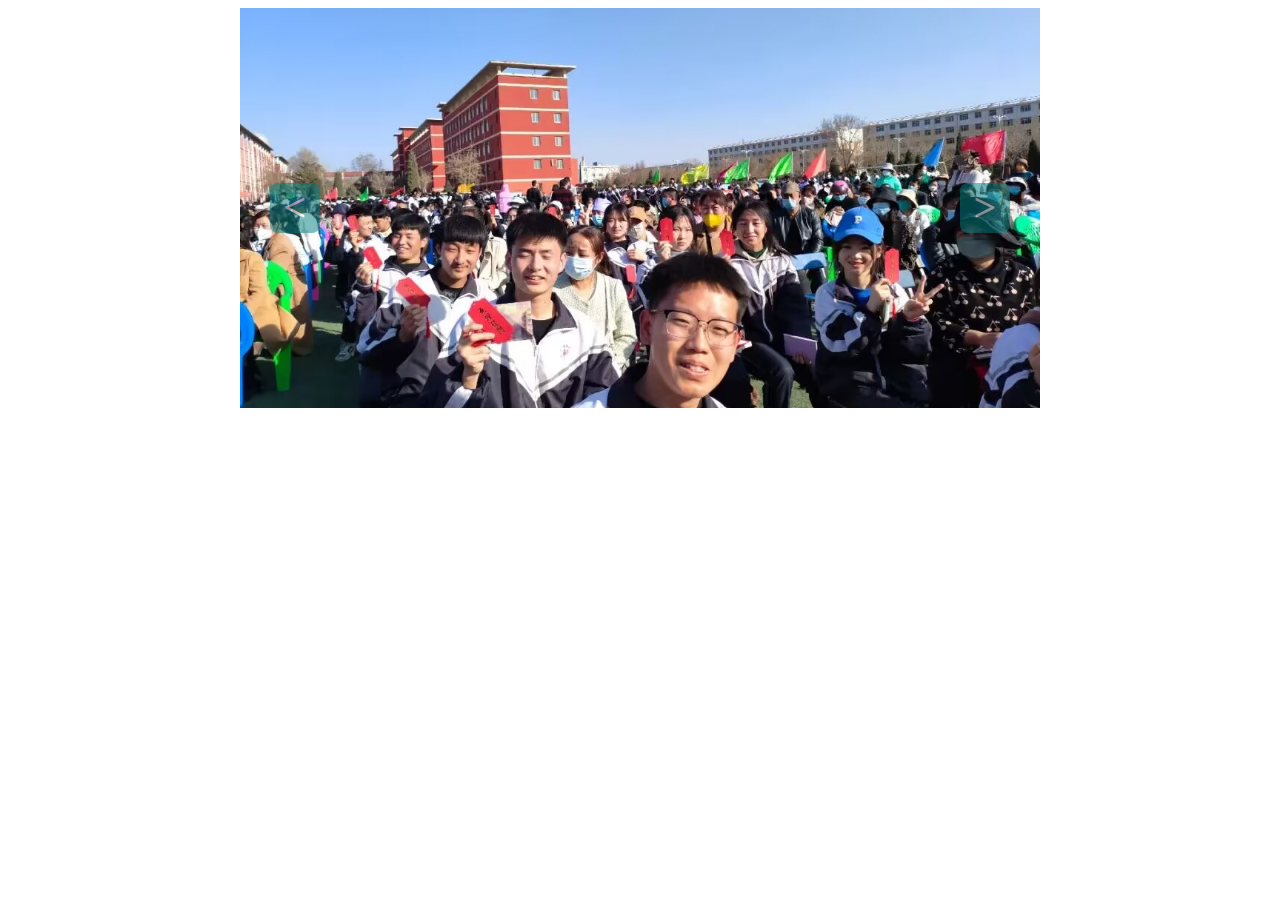
<file: 123/text.html>
<!DOCTYPE html>
<html lang="en">
<head>
    <meta charset="UTF-8">
    <meta name="viewport" content="width=device-width, initial-scale=1.0">
    <title>Document</title>
    <link href="bz.css" type="text/css" rel="StyleSheet">
    <script src="bz.js"></script>
</head>
<body>
    <div class="carousel">
        <div class="container">
            <img src="fnimg/1.jpg">
            <img src="fnimg/2.jpg">
            <img src="fnimg/3.jpg">  
        </div>
        <div class="shift">
            <div class="btn left">&lt;</div>
            <div class="btn right">&gt;</div>
        </div>
        <div class="bottom"></div>
    </div>
</body>
</html>
</file>
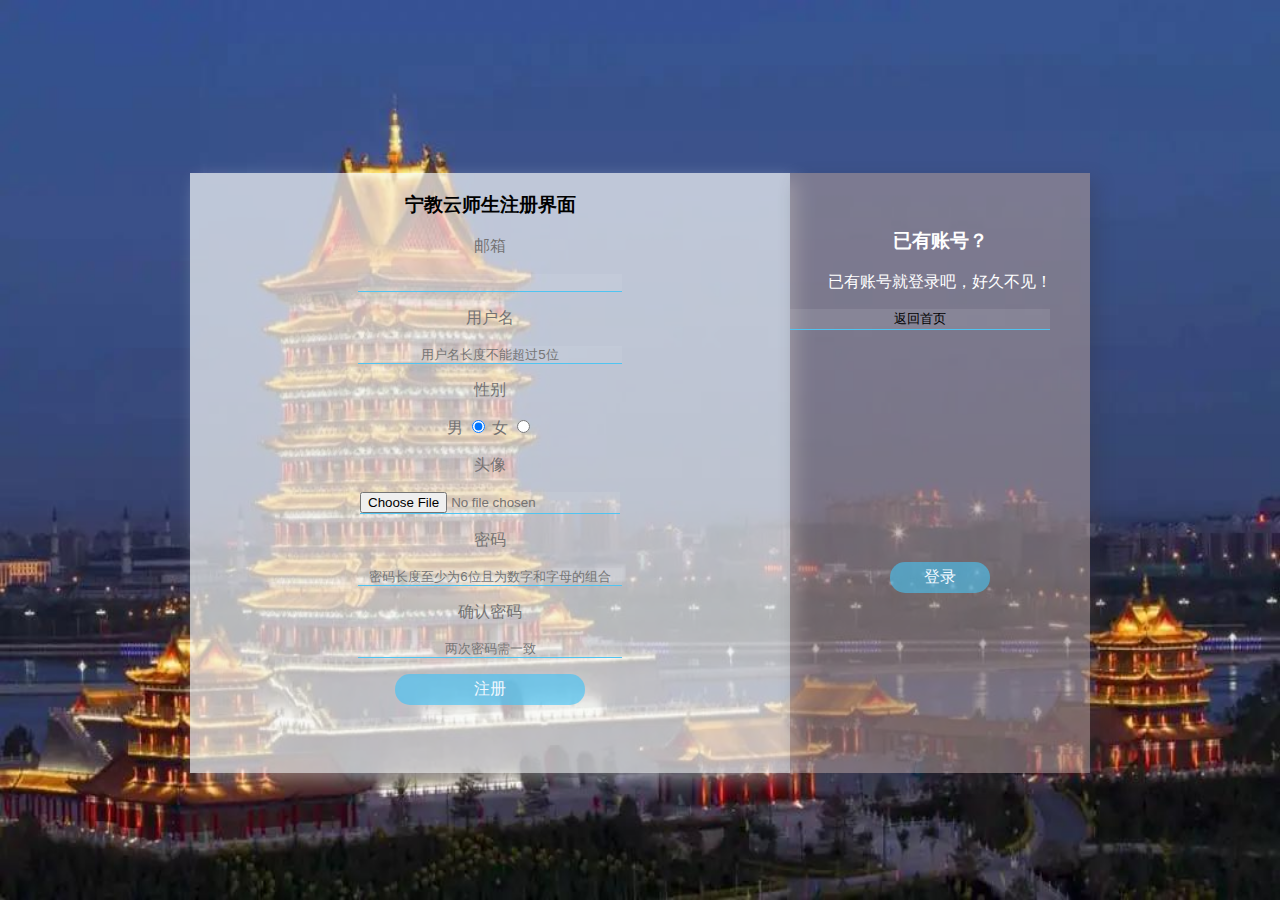
<file: register/register.html>
<!DOCTYPE html>
<html lang="en">
<head>
    <meta charset="UTF-8">
    <meta http-equiv="X-UA-Compatible" content="IE=edge">
    <meta name="viewport" content="width=device-width, initial-scale=1.0">
    <title>register</title>
    <link rel="shortcut icon" href="../9.jpg">
	<!-- 图标 -->
	<link rel="icon" href="../9.jpg">
    <style>
        html{
            height: 100%;
            width: 100%;
            overflow: hidden;
            margin: 0;
            padding: 0;
            background: url(宁夏黄河楼1.jpg) no-repeat 0px 0px;
            background-repeat: no-repeat;
            background-size: 100% 100%;
            -moz-background-size: 100% 100%;
        }
        body{
            display: flex;
            align-items: center;
            justify-content: center;
            height: 100%;
            
        }
        input{
            text-align: center;
            border:none; 
            background-color: rgba(239, 248, 250, 0.1);
            border-bottom:1px solid rgb(80, 196, 241);
            width: 260px;
        }
        
        p{
            text-align: center;
            color: rgb(116, 114, 114);
        }
        .R_register{
            margin-top: 30px;
            width: 600px;
            justify-content: center;
            align-items: center;
            text-align: center;
            height: 600px;
            background-color: rgba(246, 250, 250, 0.7);
            box-shadow: 7px 7px 17px rgba(246, 250, 250, 0.4);
        }
 
        .R_login{
            margin-top: 30px;
            width: 300px;
            justify-content: center;
            align-items: center;
            height: 600px;
            background-color: rgba(167, 150, 150,0.6);
            box-shadow: 7px 7px 17px rgba(52, 56, 66, 0.3);
        }
 
        #R_registerbtn {
            border-color: cornsilk;
            background-color: rgba(59, 194, 248, 0.6);
            color: aliceblue;
            border-style: hidden;
            border-radius: 15px;
            width: 190px;
            height: 31px;
            font-size: 16px;
        }
 
        #R_loginbtn{
            border: 20px solid white;
            background-color: rgba(71, 196, 245, 0.6);
            border-radius: 50%;
            color: aliceblue;
            border-style: hidden;
            border-radius: 15px;
            width: 100px;
            height: 31px;
            font-size: 16px;
            
        }
        .title{
            color: white;
            text-align: center;
        }
                  
    </style>
</head>
        <div class="R_register">
            <h3 style="color:black;">宁教云师生注册界面</h3>
            <p>邮箱</p>
            <p><input type="text" id="R_email"></p>
            <p >用户名</p>
            <p><input type="text" placeholder="用户名长度不能超过5位" id="R_user"></p>
            <p> 性别</p>
            <p>
                <span>男</span>
                <span><input style="width: auto;" type="radio" name="sex" value="男" checked="checked" ></span>
                <span>女</span>
                <span><input style="width: auto;" type="radio" name="sex" value="女" ></span>
            </p>
            <p >头像</p>
            <p><input type="file" id="toux"></p>
            <p >密码</p>
            <p><input type="password" placeholder="密码长度至少为6位且为数字和字母的组合" id="R_pwd"></p>
            <p >确认密码</p>
            <p><input type="password" placeholder="两次密码需一致" id="R_repwd" onkeyup="checkpassword()"></p>
            <span id="tishi"></span></input>
            <p><button id="R_registerbtn" onclick=javascrtpt:jump()>注册</button></p>
        </div>
        <div class="R_login">
            <br><br>
            <h3 class="title">已有账号？</h3>
            <p style="color: white;">已有账号就登录吧，好久不见！</p>
            <a href="../text/index.html"><input type="button" value="返回首页"></a>
        
            <br><br><br><br><br><br><br><br><br><br><br><br><br>
            <p><a href="../login/login.html"><button id="R_loginbtn" onclick=javascrtpt:jump3()>登录</button></a></p>
        </div>
        <script>
 
            R_email.onchange = function(){
		    var R_email = this.value;
		    var reg = /^([a-zA-Z]|[0-9])(\w|\-)+@[a-zA-Z0-9]+\.([a-zA-Z]{2,4})$/;
		    if(!reg.test(R_email)){
		    	alert("邮箱格式不正确，请重新输入！");
                return false;
		    }
	        }
 
            R_user.onchange = function(){
		    var  R_user= this.value;
		    var reg = /^\S{1,5}$/;
		    if(!reg.test( R_user)){
		    	alert("用户名长度不能超过5位！");
                return false;
		    }
	        }
 
            R_pwd.onchange = function(){
		    var R_pwd = this.value;
		    var reg = /^(?![0-9]+$)(?![a-zA-Z]+$)[0-9A-Za-z]{6,}$/;
		    if(!reg.test(R_pwd)){
                alert("密码长度要大于6位，由数字和字母组成,请重新输入！");
                return false;
		    }
	        }
 
            function checkpassword() {
    		var password = document.getElementById("R_pwd").value;
    		var repassword = document.getElementById("R_repwd").value;
    		if(password == repassword) {
    			 document.getElementById("tishi").innerHTML="<font color='green'>两次密码输入一致</font>";
			}else {
				 document.getElementById("tishi").innerHTML="<font color='red'>两次输入密码不一致!</font>";
			} 
    	    }
 
            function jump(){
                localStorage.setItem("username",document.getElementById("R_user").value);
                localStorage.setItem("password",document.getElementById("R_pwd").value);
                localStorage.setItem("email",document.getElementById("R_email").value);
 
                var Email = document.getElementById("R_email");  
                var User = document.getElementById("R_user");  
                var Toux = document.getElementById("toux");
                var Password = document.getElementById("R_pwd");
                var Repassword = document.getElementById("R_repwd");
 
                if(Email.value == "" || User.value ==""|| Toux.value ==""|| Password.value =="") {            
                    alert("邮箱、用户名、头像或密码不能为空！");            
                    return false;            
                }  
                else if(Password.value == Repassword.value) {
                    alert("注册成功，欢迎进入登录界面！");
                    window.location.href="login.html";
                }
                else{
                   alert("注册信息有误！");
                }
            }
 
            function jump3(){
                 window.location.href="login.html";
            }
        </script>
</body>
</html>
</file>
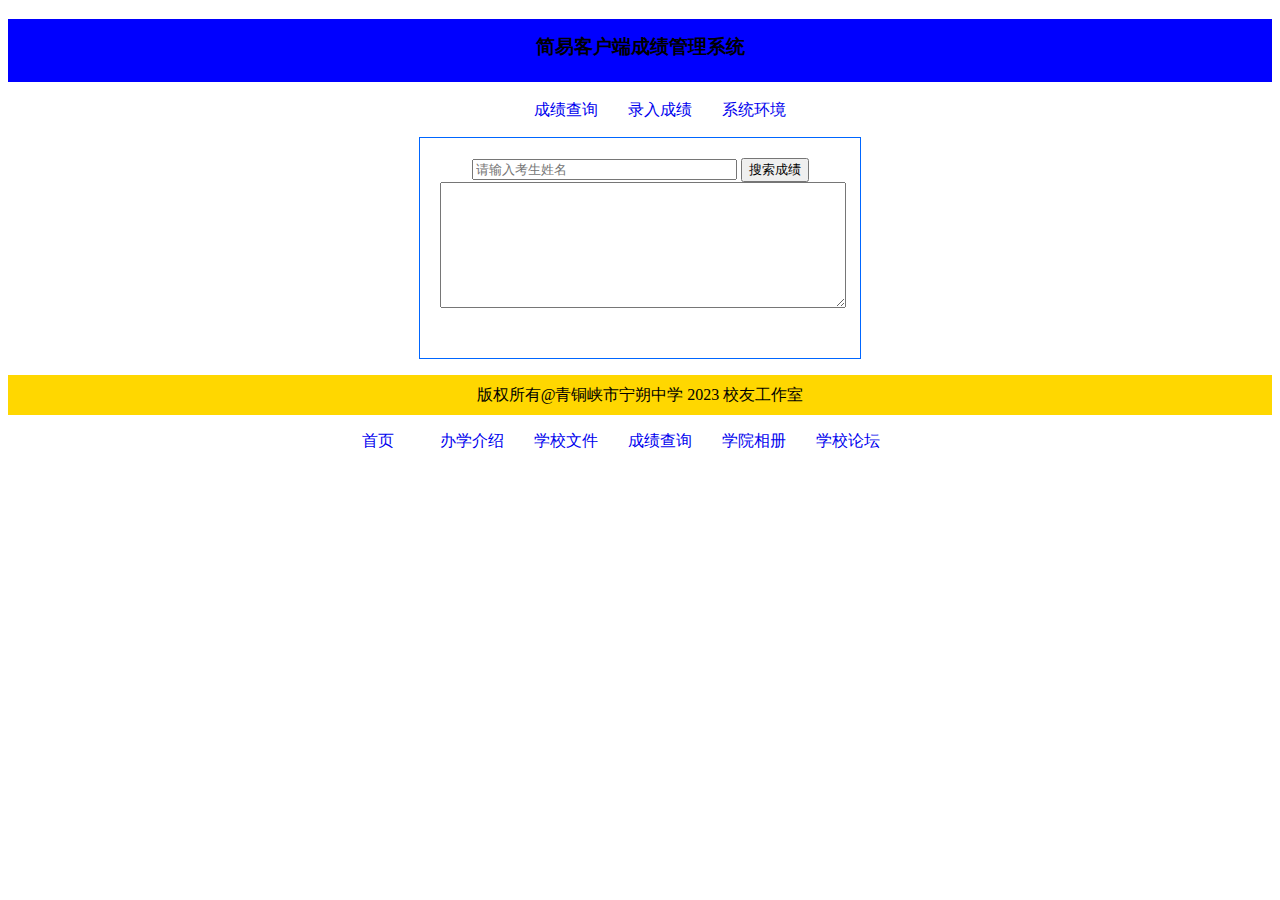
<file: score/score.html>
<!--
 * @Author: wangzixuan31 2916492020@qq.com
 * @Date: 2023-06-10 11:00:15
 * @LastEditors: wangzixuan31 2916492020@qq.com
 * @LastEditTime: 2023-06-12 01:23:23
 * @FilePath: \text\text.html
 * @Description: 这是默认设置,请设置`customMade`, 打开koroFileHeader查看配置 进行设置: https://github.com/OBKoro1/koro1FileHeader/wiki/%E9%85%8D%E7%BD%AE
-->
<!DOCTYPE html>
<html lang="en">
<head>
    <meta charset="UTF-8">
    <meta http-equiv="X-UA-Compatible" content="IE=edge">
    <meta name="viewport" content="width=device-width, initial-scale=1.0">
    <title>Document</title>
	<link rel="shortcut icon" href="../9.jpg">
	<!-- 图标 -->
	<link rel="icon" href="../9.jpg">
	<link href="myScore.css" rel="stylesheet" type="text/css">
	<script type="text/javascript" src="myScore.js"></script>
</head>
<body class="list">
   
									<header>
										<h3>简易客户端成绩管理系统</h3>
										<nav>
											<ul>
												<li ><a id="a1" href="#list" class="list">成绩查询</a></li>
												<li ><a id="a2" href="#add" class="add">录入成绩</a></li>
												<li ><a id="a3" href="#setting" class="setting">系统环境</a></li>
											</ul>
										</nav>
									</header>
									<!-- 三导航 -->
									<section class="list">
										<!-- 第一个 成绩查询 -->
										<form name="list">
											<input type="search"size="30"name="query" placeholder="请输入考生姓名">
											<input type="button" value="搜索成绩" onclick="showScore();">
											<!-- 脚本1 showScore -->
											<br>
											<textarea id="scorelist"rows="8"></textarea>
											<!-- 结果 -->
										</form>
									</section>
									<section class="add">
										<!-- 第二个 录入成绩 -->
										<form  name="add">
											<fieldset>
												<!-- 元素分组 -->
												<legend align="center">成绩信息</legend>
												学生姓名:<input type="text" name="people" autocomplete="true"> 
												<br>
												考试科目:<input type="text" name="subject" autocomplete="true">
												<br>
												考生成绩<input type="text" name="score" autocomplete="true"pattern="[0-9]{2}"required>
												<!-- 必填 -->
												<br>
												考生学号<input type="text" name="sid" autocomplete="true"pattern="[0-9]{10}"required>
												<!-- 必填 -->
												<br>
												<input type="button" name="myButton" value="添加成绩"onclick="addScore();">
												<!-- 脚本2 addScore -->
											</fieldset>
										</form>
									</section>
									<section class="setting">
										<!-- 第三个 系统设置 -->
										<form  name="setting">
											<input type="button" value="清除所有成绩" class="myButton" onclick="deleteAllScores();">
											<!-- 脚本3.1 -->
											<input type="button" value="清除数据库" class="myButton" onclick="deleteDatabase();">
											<!-- 脚本3.2 -->
											<!-- 用于设置完成后跳转页面 -->
											<input type="button" value="重新加载" class="myButton" onclick="loadScore();">											 																																																																																											
											<!-- 脚本3.3 显示可否加载 -->
										</form>
									</section>
									<footer>
										<p>
											版权所有@青铜峡市宁朔中学 2023 校友工作室
										</p>
									</footer>
									<ul>
				
				<li><a href="../text/index.html">首页</a></li>
				<li><a href="../about/gn.html" target="_self">办学介绍</a></li>
				<li><a href="../work/new.html"
						target="_self">学校文件</a></li>
				<li><a href="../score/score.html">成绩查询</a></li>
				<li><a href="#" target="_self">学院相册</a></li>
				<li><a href="#">学校论坛</a></li>
				<li class="active">
				</li>								

			</ul>				
</body>
</html>
</file>
<file: 123/bz.css>
.carousel {
    width: 800px;
    height: 400px;

    margin: 0 auto;

    overflow: hidden;

    position: relative;
}

.carousel .container {
    width: 100%;
    height: 100%;

    display: flex;

    position: relative;
    left: 0;

    transition: left 1s;
}

.carousel .container img {
    width: 100%;
    height: 100%;

    object-fit: cover;

    flex-shrink: 0;
}

.carousel .shift .btn {
    background-color: teal;
    color: white;

    font-size: 40px;
    font-weight: bold;

    width: 50px;
    height: 50px;

    line-height: 50px;
    text-align: center;

    border-radius: 8px;
    opacity: 0.5;

    cursor: pointer;

    position: absolute;

    /* 垂直居中 */
    top: 0;
    bottom: 0;
    margin: auto;
}

.carousel .shift .left {
    left: 30px;
}

.carousel .shift .right {
    right: 30px;
}

.carousel:hover .btn {
    /* 悬浮时显示按钮 */
    opacity: 1;
}

.carousel .bottom {
    position: absolute;

    bottom: 20px;
    left: 0;
    right: 0;

    margin: auto;
    width: max-content;

    display: flex;
    gap: 10px;
}

.carousel .bottom .indicator {
    height: 5px;
    width: 40px;
    background-color: teal;
    opacity: 0.5;

    cursor: pointer;
}
.carousel:hover .bottom .indicator {
    /* 悬浮时显示按钮 */
    opacity: 1;
}

.carousel .bottom .indicator.activate {
    background-color: pink;
}
</file>
<file: score/myScore.css>
/*
 * @Author: wangzixuan31 2916492020@qq.com
 * @Date: 2023-06-10 11:02:05
 * @LastEditors: wangzixuan31 2916492020@qq.com
 * @LastEditTime: 2023-06-12 01:14:36
 * @FilePath: \text\myScore.css
 * @Description: 这是默认设置,请设置`customMade`, 打开koroFileHeader查看配置 进行设置: https://github.com/OBKoro1/koro1FileHeader/wiki/%E9%85%8D%E7%BD%AE
 */
/* 查分系统 */
form{
    text-align: center;
    width: 400px;margin: 5px auto;
    height: 180px;border:1px double #0066FF;padding: 20px;
}
ul{
    list-style-type: none;text-align: center;
}
ul li{
    display: inline-block;width: 90px;
}
ul li a:link,ul li a:active,

ul li a:visited{
    text-decoration: none;
}

ul li a:hover{
    border-bottom: 3px solid red;
}

h3{
    height: 48px; text-align: center; background: blue;
    padding-top: 15px; vertical-align: middle;

}
.myButton{
    margin:20px auto;width: 100px;height: 30px;background:gray
}
section{
    display: none; 
}

body.list section.list,body.add section.add,
body.setting section.setting{display:block;}
footer{
    padding:0px;margin: 0px auto;
text-align:center; background: gold;height: 40px; }
p{padding-top: 10px;font-size: 16px;}
#scorelist{width: 100%;}
</file>
